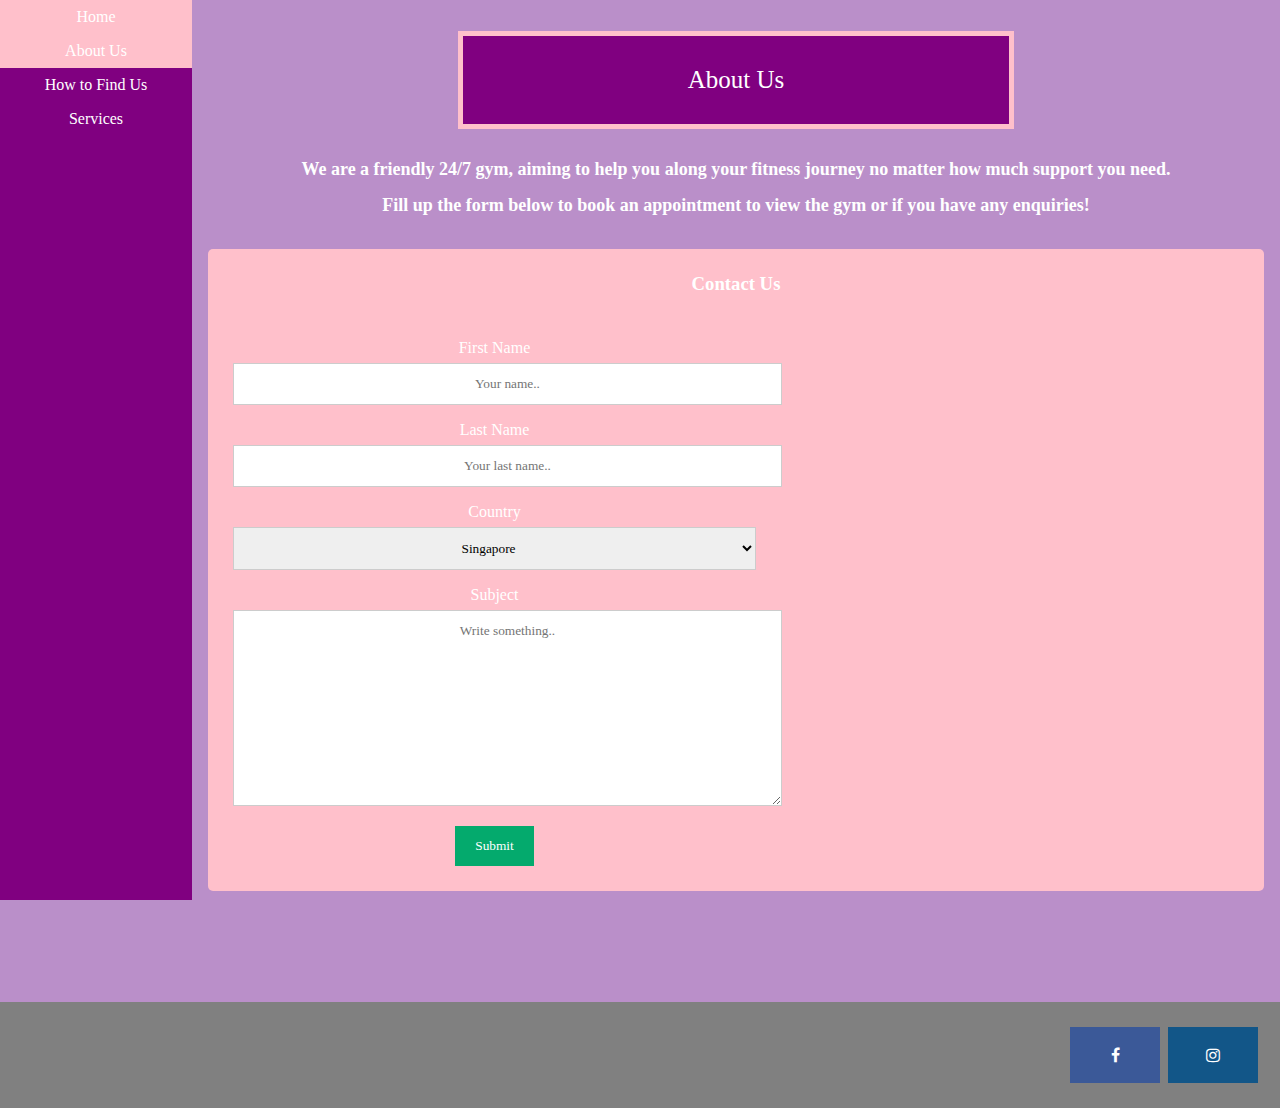
<file: page2.html>
﻿<!DOCTYPE html>
<html>
<head>
    <meta charset="utf-8" />
	<link rel="stylesheet" href="styles.css">
    <title>About Us</title>
</head>
<body>
<ul>
  <li><a href="index.html">Home</a></li>
  <li><a class="active" href="page2.html">About Us</a></li>
  <li><a href="page3.html">How to Find Us</a></li>
  <li><a href="page4.html">Services</a></li>
</ul>

<div style="margin-left:15%;padding:1px 16px;height:1000px;">
<div class="header">
  <header>About Us</header>
</div>
  
<h2>We are a friendly 24/7 gym, aiming to help you along your fitness journey no matter how much support you need. </h2>
  <h2>Fill up the form below to book an appointment to view the gym or if you have any enquiries!</h2>
<br>
<div class="container">
  <div style="text-align:center">
    <h3>Contact Us</h3>
  </div>
  <div class="row">
    <div class="column1">
      <form action="form submission.html">
        <label for="fname">First Name</label>
        <input type="text" id="fname" name="firstname" placeholder="Your name..">
        <label for="lname">Last Name</label>
        <input type="text" id="lname" name="lastname" placeholder="Your last name..">
        <label for="country">Country</label>
        <select id="country" name="country">
          <option value="singapore">Singapore</option>
          <option value="malaysia">Malaysia</option>
          <option value="others">Others</option>
        </select>
        <label for="subject">Subject</label>
        <textarea id="subject" name="subject" placeholder="Write something.." style="height:170px"></textarea>
        <input type="submit" value="Submit">
      </form>
    </div>
  </div>
</div>
  
</div>
<div class="footer">
<link rel="stylesheet" href="https://cdnjs.cloudflare.com/ajax/libs/font-awesome/4.7.0/css/font-awesome.min.css">
<a href="https://www.facebook.com/afehub/" class="fa fa-facebook"></a>
<a href="https://www.instagram.com/afehub/?hl=en" class="fa fa-instagram"></a>
</div>
</body>
</html>
</file>
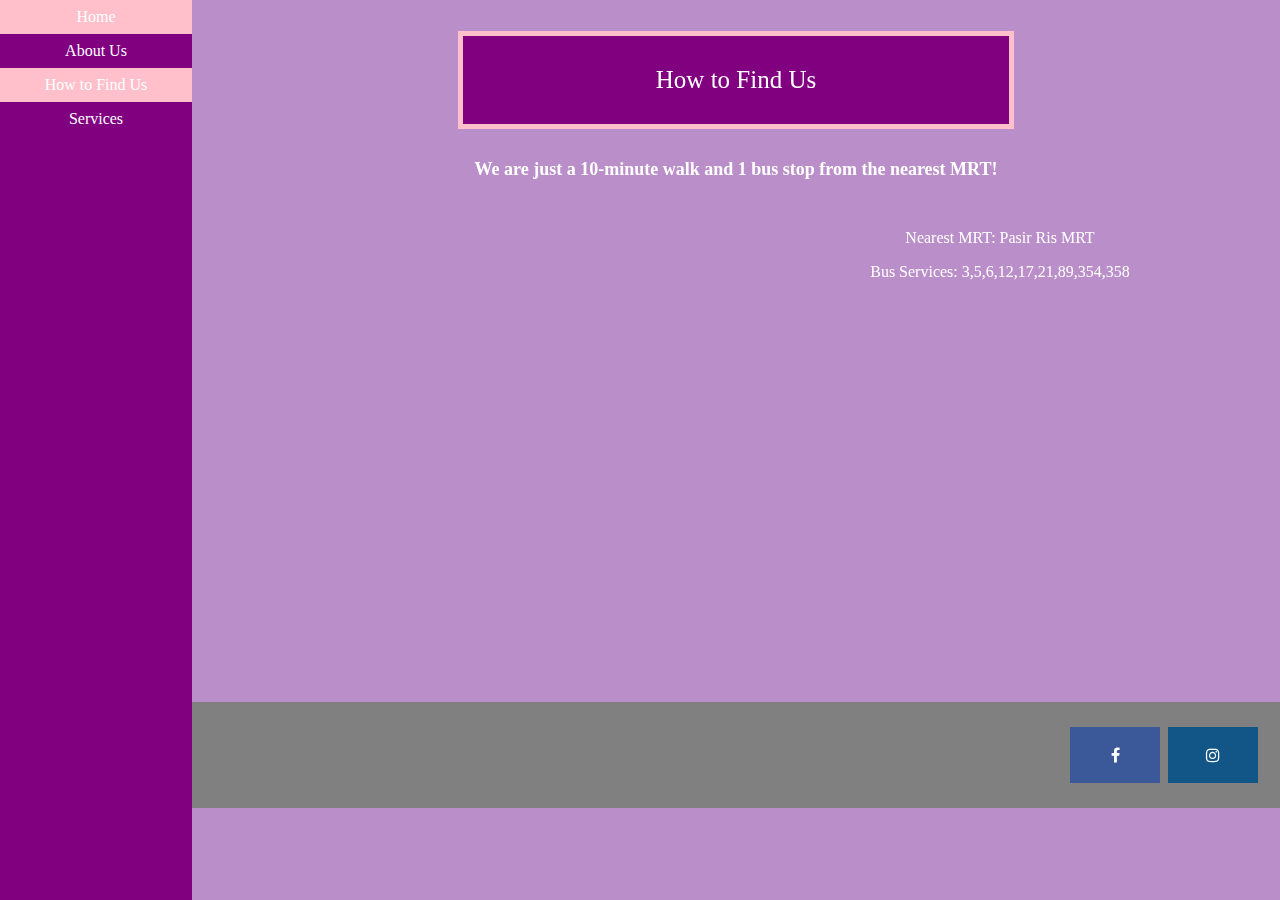
<file: page3.html>
﻿<!DOCTYPE html>
<html>
<head>
    <meta charset="utf-8" />
	<link rel="stylesheet" href="styles.css">
    <title>Page 3</title>
</head>
<body>
<ul>
  <li><a href="index.html">Home</a></li>
  <li><a href="page2.html">About Us</a></li>
  <li><a class="active" href="page3.html">How to Find Us</a></li>
  <li><a href="page4.html">Services</a></li>
</ul>

<div style="margin-left:15%;padding:1px 16px;height:700px;">
<div class="header">
  <header>How to Find Us</header>
</div>
  <h2>We are just a 10-minute walk and 1 bus stop from the nearest MRT!</h2>
<br>
<div class="column">
<iframe src="https://www.google.com/maps/embed?pb=!1m18!1m12!1m3!1d3988.6682975023573!2d103.95354801399763!3d1.3757031618769002!2m3!1f0!2f0!3f0!3m2!1i1024!2i768!4f13.1!3m3!1m2!1s0x31da3d02b07e4a19%3A0x86a71fc01ad4c825!2sAnytime%20Fitness%20Pasir%20Ris%20E*21Hub!5e0!3m2!1sen!2ssg!4v1646390269831!5m2!1sen!2ssg" width="500" height="350" style="border:0;" allowfullscreen="" loading="lazy"></iframe>
</div>
<div class="column">
<p> Nearest MRT: Pasir Ris MRT</p>
<p>Bus Services: 3,5,6,12,17,21,89,354,358</p>
</div>
</div>
<div class="footer">
<link rel="stylesheet" href="https://cdnjs.cloudflare.com/ajax/libs/font-awesome/4.7.0/css/font-awesome.min.css">
<a href="https://www.facebook.com/afehub/" class="fa fa-facebook"></a>
<a href="https://www.instagram.com/afehub/?hl=en" class="fa fa-instagram"></a>
</div>
</body>
</html>
</file>
<file: styles.css>
body {
  margin: 0;
}

ul {
  list-style-type: none;
  margin: 0;
  padding: 0;
  width: 15%;
  background-color: purple;
font-family: helvetica, sans-serif;
  position: fixed;
  height: 100%;
  overflow: hidden;
}

li a {
  display: block;
  color: white;
  padding: 8px 16px;
  text-decoration: none;
}

li a.active {
  background-color: pink;
  color: white;
}

li a:hover:not(.active) {
  background-color: pink;
  color: white;
}

* {
  text-align: center;
  color: white;
font-family: 'Black Ops One';
}

body {background-color: rgb(186, 143, 201)}

.header {color:white; text-align:center; font-size: 25px; border-style: solid; border-color: pink; border-width: 5px; background-color: purple;
margin-top: 30px;
  margin-bottom: 30px;
  margin-right: 250px;
  margin-left: 250px; padding-top: 30px; padding-bottom: 30px}


h2 {font-size: 18px; font-family: 'Black Ops One';}


.column {
  float: left;
  width: 50%;
}

.button {
  border: none;
  color: white;
background-color: pink;
  padding: 15px 32px;
  text-align: center;
  text-decoration: none;
  display: inline-block;
  font-size: 16px;
  margin: 4px 2px;
  cursor: pointer;
}

input[type=text], select, textarea {
  width: 100%;
  padding: 12px;
  border: 1px solid #ccc;
  margin-top: 6px;
  margin-bottom: 16px;
  resize: vertical;
color: black
}

input[type=submit] {
  background-color: #04AA6D;
  color: white;
  padding: 12px 20px;
  border: none;
  cursor: pointer;
}

input[type=submit]:hover {
  background-color: #45a049;
}

/* Style the container/contact section */
.container {
  border-radius: 5px;
  background-color: pink;
  padding: 5px;
}

/* Create two columns that float next to eachother */
.column1 {
  float: left;
  width: 50%;
  margin-top: 6px;
  padding: 20px;
}

/* Clear floats after the columns */
.row:after {
  content: "";
  display: table;
  clear: both;
}

.footer {
  background-color: grey;
  padding: 20px;
  text-align: right;
}

.fa {
  padding: 20px;
  font-size: 30px;
  width: 50px;
  text-align: center;
  text-decoration: none;
  margin: 5px 2px;
}

.fa-facebook {
  background: #3B5998;
  color: white;
}

.fa-instagram {
  background: #125688;
  color: white;
}
</file>
